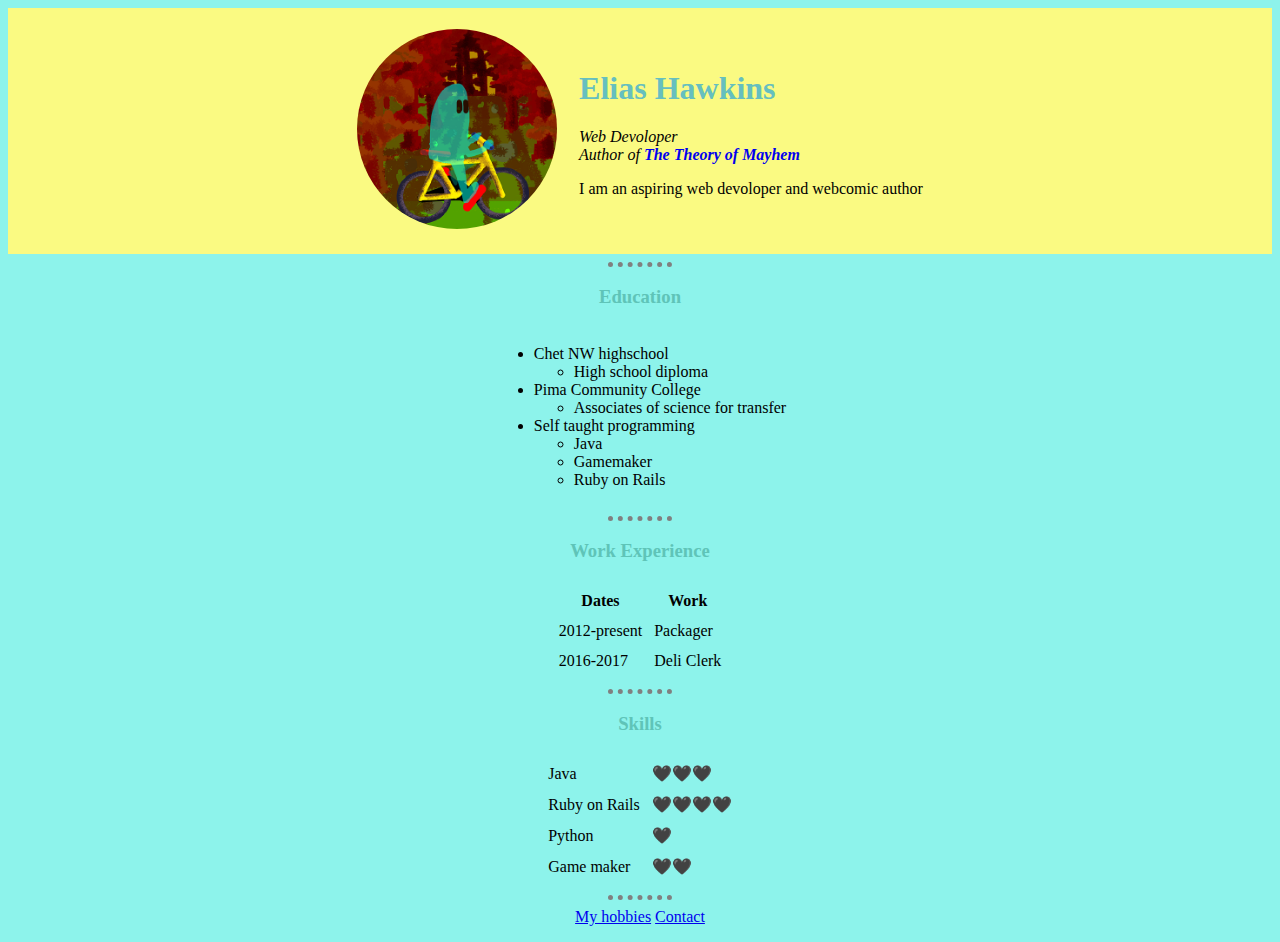
<file: index.html>
<!DOCTYPE html>
<html lang="en">

<head>
    <meta charset="UTF-8">
    <meta http-equiv="X-UA-Compatible" content="IE=edge">
    <meta name="viewport" content="width=device-width, initial-scale=1.0">
    <title>★Elias' personal site★</title>
    <link rel="stylesheet" href="css/styles.css">
</head>


<body>
    <div class="bg-eli">

        <table cellspacing="20">
            <tr>
                <td><img src="images/ghost.png" alt="Elias github Profile picture" height="200"
                        style="border-radius: 50%;">
                </td>
                <td>
                    <h1>Elias Hawkins</h1>
                    <p>
                        <em>Web Devoloper <br>Author of <strong><a href="https://www.theoryofmayhem.com/"
                                    target="_blank" style="text-decoration: none;">The Theory of
                                    Mayhem</a></strong></em>
                    </p>
                    <p>
                        I am an aspiring web devoloper and webcomic author
                    </p>
                </td>
            </tr>
        </table>
    </div>


    <hr>

    <h3>Education</h3>
    <p>
    <table>
        <tr>
            <td>

                <ul>
                    <li>Chet NW highschool
                        <ul>
                            <li> High school diploma </li>
                        </ul>
                    </li>
                    <li>Pima Community College
                        <ul>
                            <li> Associates of science for transfer</li>
                        </ul>
                    </li>
                    <li>Self taught programming
                        <ul>
                            <li> Java </li>
                            <li> Gamemaker </li>
                            <li> Ruby on Rails </li>
                        </ul>
                    </li>
                </ul>
            </td>
        </tr>
    </table>
    <hr>
    <h3>Work Experience</h3>
    <table cellspacing="10">
        <tr>
            <th>Dates</th>
            <th>Work</th>
        </tr>
        <tr>
            <td>2012-present</td>
            <td>Packager</td>
        </tr>
        <tr>
            <td>2016-2017</td>
            <td>Deli Clerk</td>
        </tr>
    </table>
    <hr>
    <h3>Skills</h3>
    <table cellspacing="10">
        <tr>
            <td>Java</td>
            <td>🖤🖤🖤</td>
        </tr>
        <tr>
            <td>Ruby on Rails</td>
            <td>🖤🖤🖤🖤</td>
        </tr>
        <tr>
            <td>Python</td>
            <td>🖤</td>
        </tr>
        <tr>
            <td>Game maker</td>
            <td>🖤🖤</td>
        </tr>
    </table>

    <hr>
    <div class="links">
        <a href="hobbies.html"> My hobbies</a>
        <a href="contact.html"> Contact</a>
    </div>
    </p>

</body>

</html>
</file>
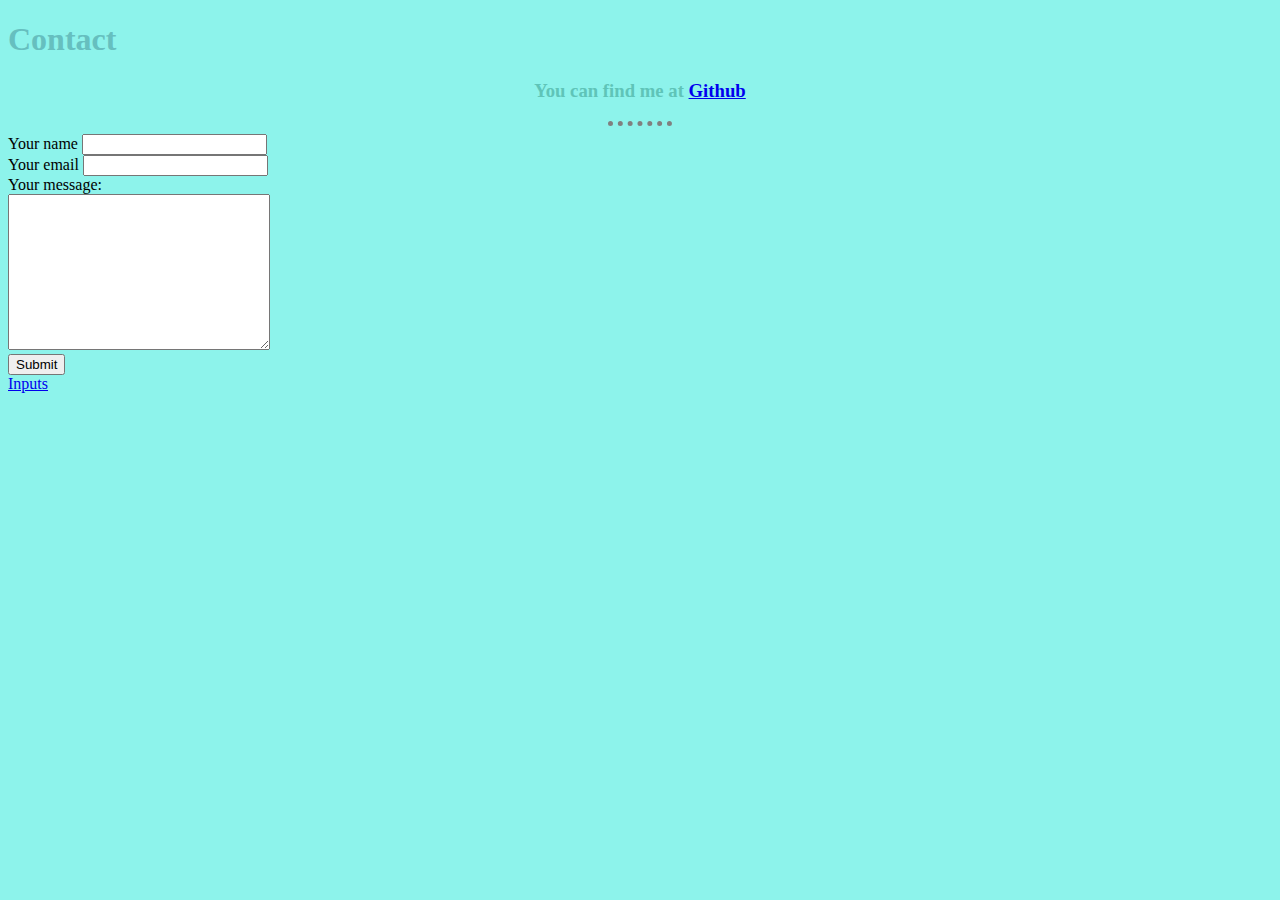
<file: contact.html>
<!DOCTYPE html>
<html lang="en">

<head>
    <meta charset="UTF-8">
    <meta http-equiv="X-UA-Compatible" content="IE=edge">
    <meta name="viewport" content="width=device-width, initial-scale=1.0">
    <title>Document</title>
    <link rel="stylesheet" href="css/styles.css">
</head>

<body>
    <h1>Contact</h1>
    <h3>You can find me at <strong><a href="https://github.com/batgnome">Github</a></h3></strong>
    <hr>
    <form action="mailto:fouflord@gmail.com" method="post" enctype="text/plain">
        <label> Your name</label>
        <input type="text" name="yourName" value=""><br>
        <label for="">Your email</label>
        <input type="email" name="yourEmail" id=""> <br>
        <label for="">Your message:</label> <br>
        <textarea name="yourMessage" id="" cols="30" rows="10"></textarea> <br>
        <input type="submit" name="">
    </form>
    <a href="inputs.html">Inputs</a>
</body>

</html>
</file>
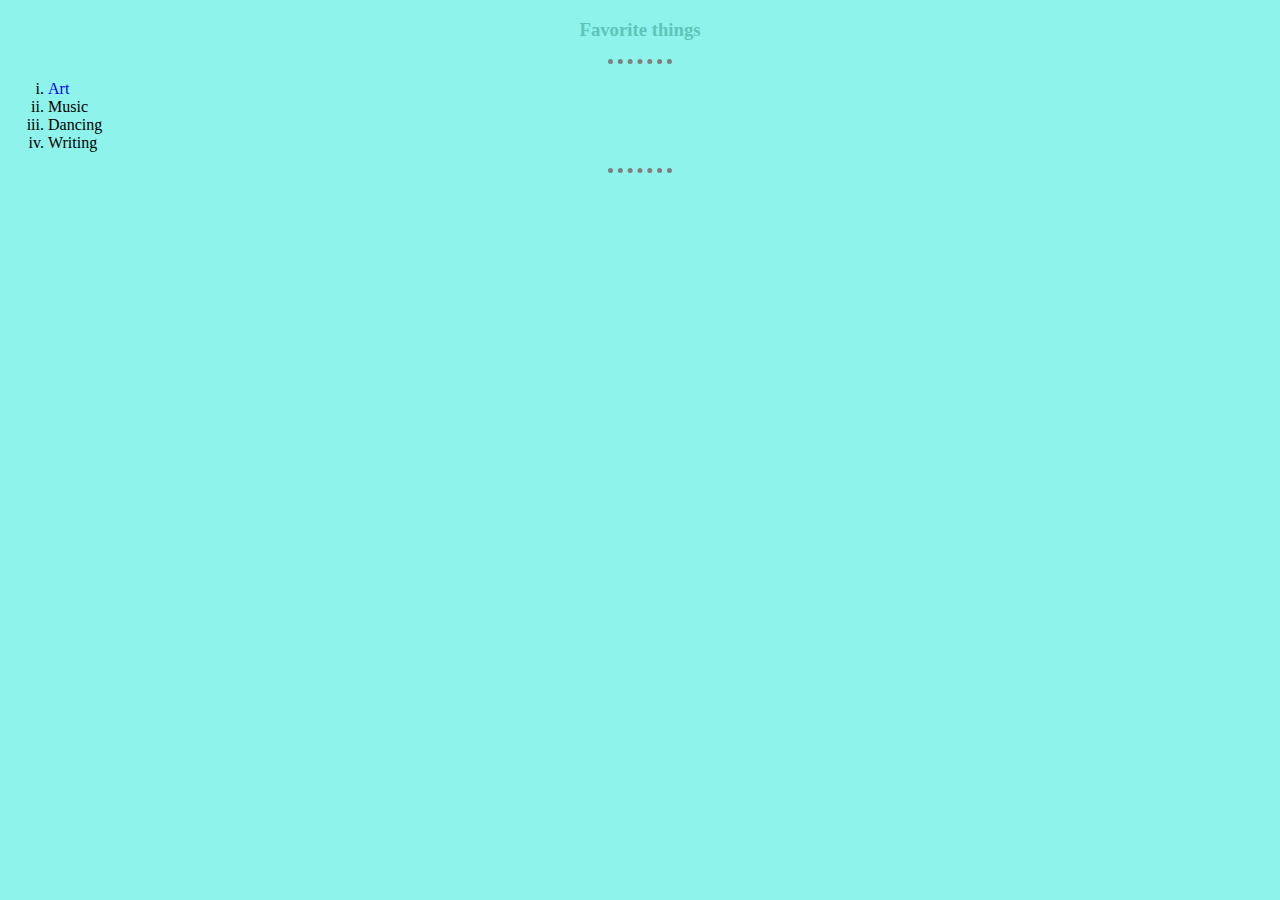
<file: hobbies.html>
<!DOCTYPE html>
<html lang="en">

<head>
    <meta charset="UTF-8">
    <meta http-equiv="X-UA-Compatible" content="IE=edge">
    <meta name="viewport" content="width=device-width, initial-scale=1.0">
    <title>Document</title>
    <link rel="stylesheet" href="css/styles.css">
</head>

<body>
    <h3> Favorite things</h3>
    <hr>
    <ol type="i">
        <li><a href="https://en.wikipedia.org/wiki/Art" target="_blank" style="text-decoration: none;">Art</a> </li>
        <li>Music</li>
        <li>Dancing</li>
        <li>Writing</li>
    </ol>
    <hr>
</body>

</html>
</file>
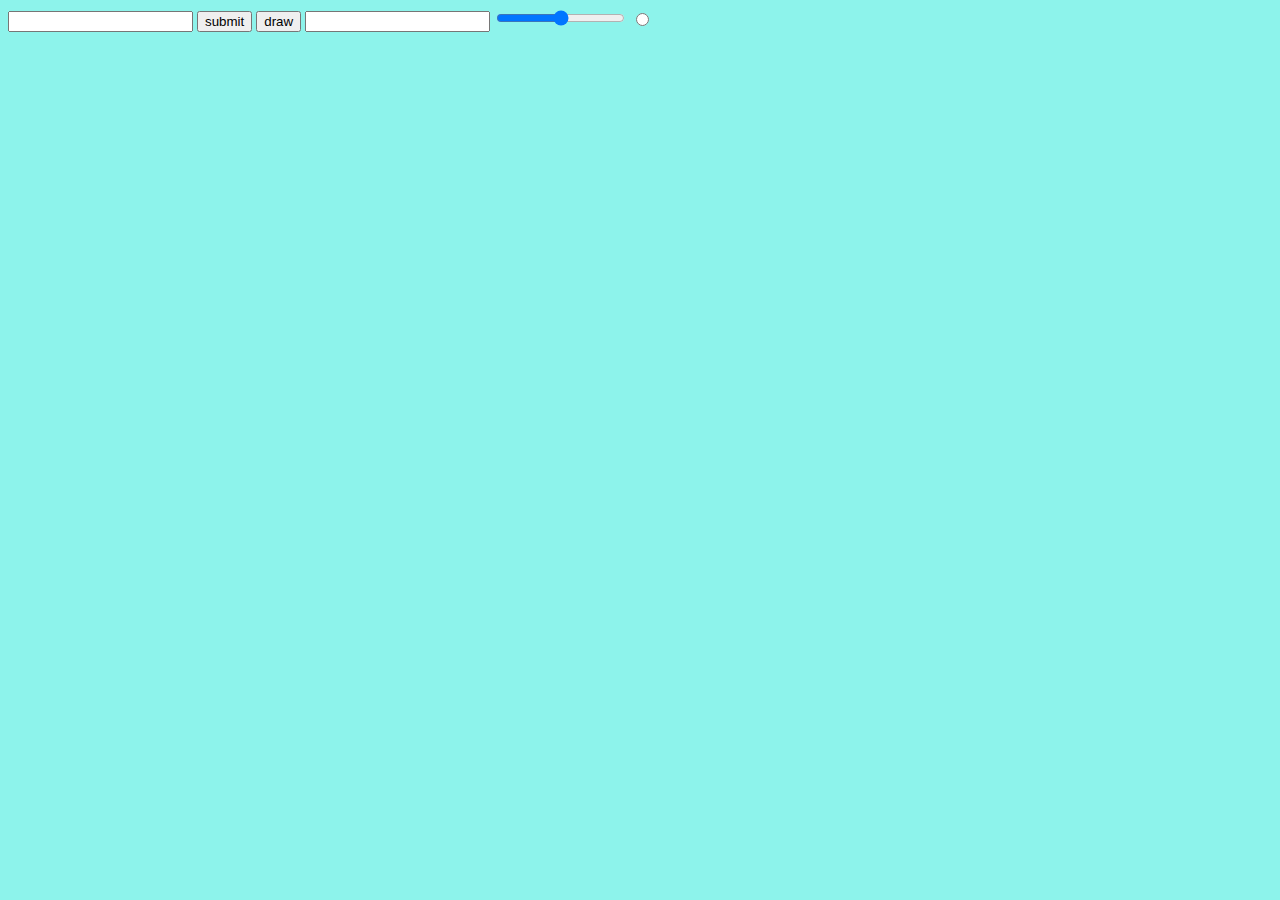
<file: inputs.html>
<!DOCTYPE html>
<html lang="en">

<head>
    <meta charset="UTF-8">
    <meta http-equiv="X-UA-Compatible" content="IE=edge">
    <meta name="viewport" content="width=device-width, initial-scale=1.0">
    <title>Document</title>
    <link rel="stylesheet" href="css/styles.css">
</head>

<body>
    <form action="">
        <input type="text">
        <input type="submit" value="submit">
        <input type="button" value="draw">
        <input type="search" name="Search" id="">
        <input type="range" name="" id="">
        <input type="radio" name="" id="">
    </form>
</body>

</html>
</file>
<file: css/styles.css>
body {
    background-color: #8df3eb;
}

hr {
    border: none;
    border-top: 5px dotted gray;

    width: 5%;
}

h1 {
    color: #66BFBF;
}

h3 {
    color: #5fc4b8;
    text-align: center;
}

.bg-eli {
    background-color: #fafa82;
}

table {
    margin-left: auto;
    margin-right: auto;
}

p {
    margin-left: auto;
    margin-right: auto;
}

div {
    margin-left: auto;
    margin-right: auto;
}

.links {
    text-align: center;
}
</file>
